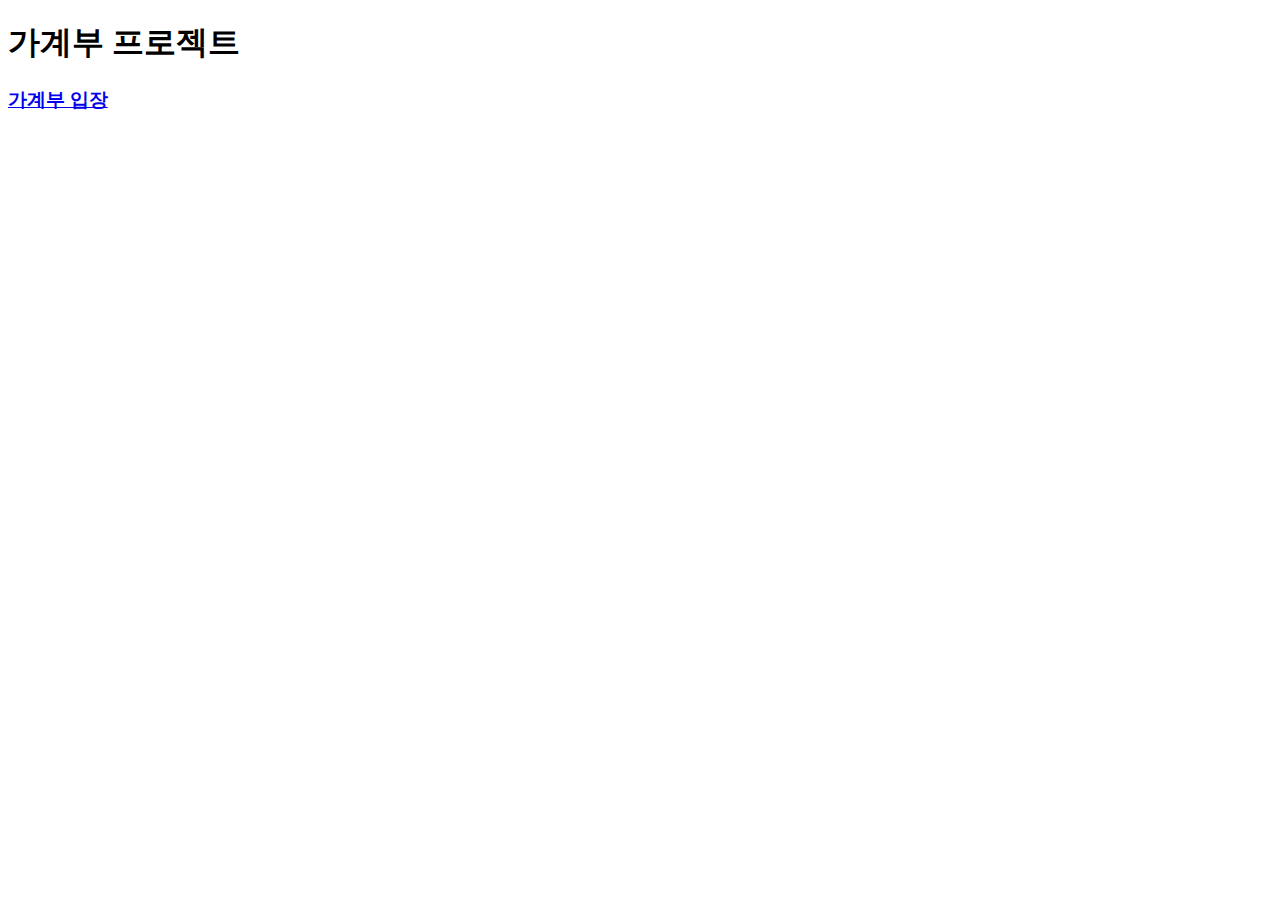
<file: src/main/resources/static/index.html>
<!DOCTYPE html>
<html lang="ko">
<head>
    <meta charset="UTF-8" />
    <meta http-equiv="X-UA-Compatible" content="IE=edge" />
    <meta name="viewport" content="width=device-width, initial-scale=1.0" />
    <title>Account</title>
</head>
<body>
<h1>가계부 프로젝트</h1>
<h3>
    <a href="/home">가계부 입장</a>
</h3>
</body>
</html>
</file>
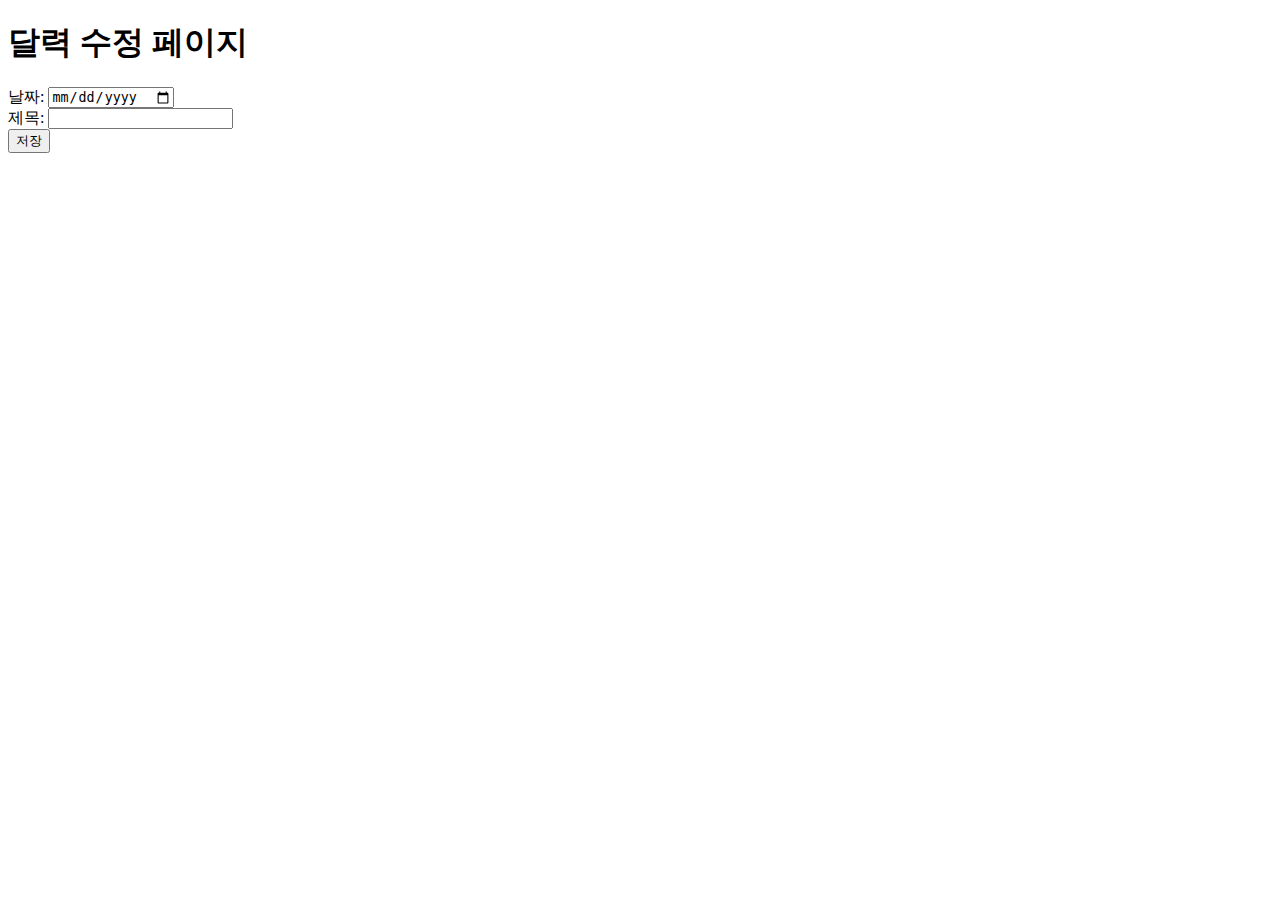
<file: src/main/resources/templates/calendar-update.html>
<!DOCTYPE html>
<html lang="ko" xmlns:th="http://www.w3.org/1999/xhtml">
<head>
    <meta charset="UTF-8" />
    <meta http-equiv="X-UA-Compatible" content="IE=edge" />
    <meta name="viewport" content="width=device-width, initial-scale=1.0" />
    <title>Account</title>
</head>
<body>

<h1> 달력 수정 페이지 </h1>
<form th:action="@{|/calendar/update/${calendar.id}|}" method="post">

    <div>
        <label for="calendar-date">날짜:</label>
        <input type="date" id="calendar-date" name="date" th:placeholder="${calendar.date}" required>
    </div>

    <div>
        <label for="calendar-title">제목:</label>
        <input type="text" id="calendar-title" name="title" th:placeholder="${calendar.title}" required>
    </div>


    <div>
        <button type="submit">저장</button>
    </div>
</form>

</body>
</html>
</file>
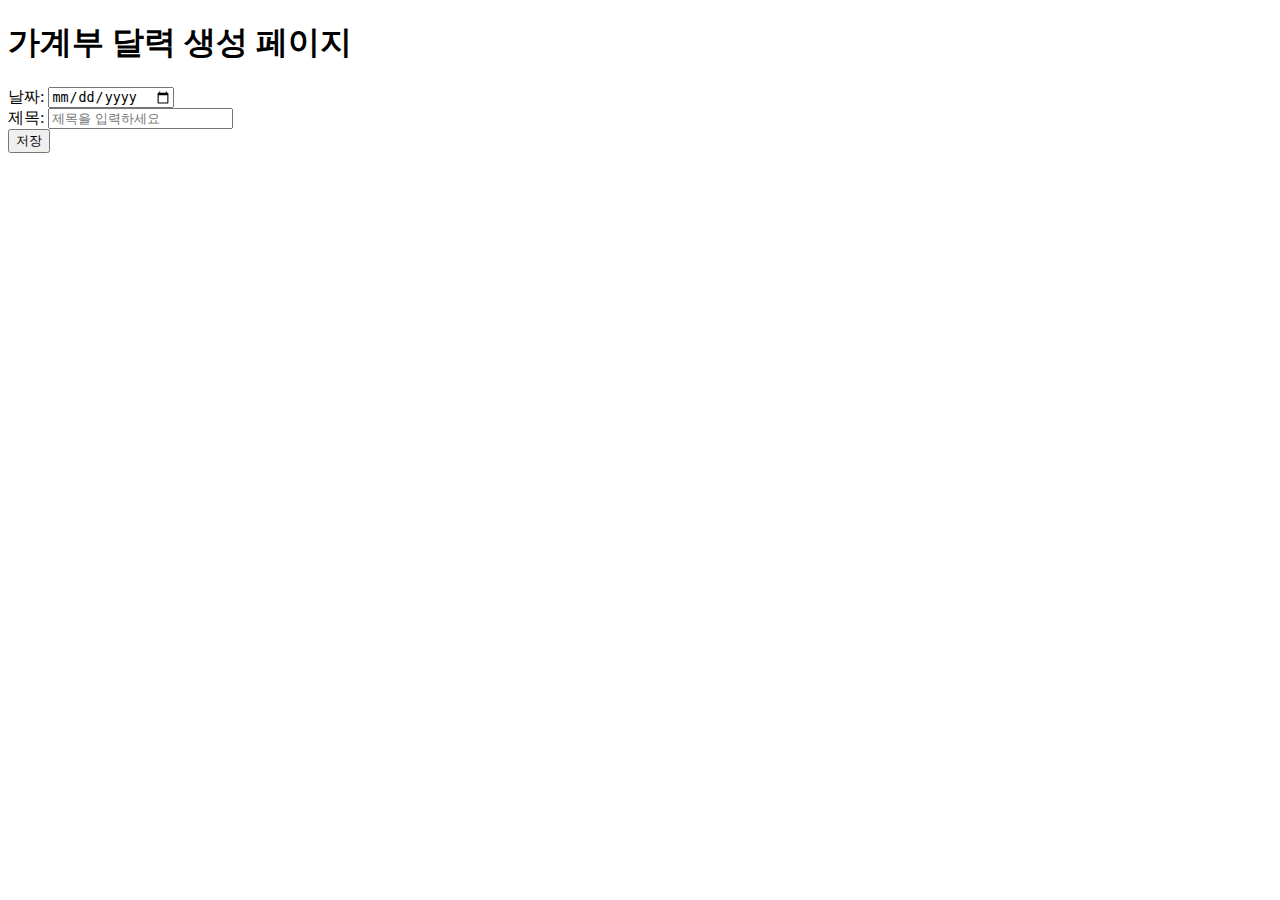
<file: src/main/resources/templates/create.html>
<!DOCTYPE html>
<html lang="ko">
<head>
    <meta charset="UTF-8" />
    <meta http-equiv="X-UA-Compatible" content="IE=edge" />
    <meta name="viewport" content="width=device-width, initial-scale=1.0" />
    <title>Account</title>
</head>
<body>

<h1>가계부 달력 생성 페이지</h1>

<form action="/home" method="post">
    <div>
        <label for="date">날짜:</label>
        <input type="date" id="date" name="date" required>
    </div>

    <div>
        <label for="title">제목:</label>
        <input type="text" id="title" name="title" placeholder="제목을 입력하세요" required>
    </div>

    <div>
        <button type="submit">저장</button>
    </div>
</form>

</body>
</html>
</file>
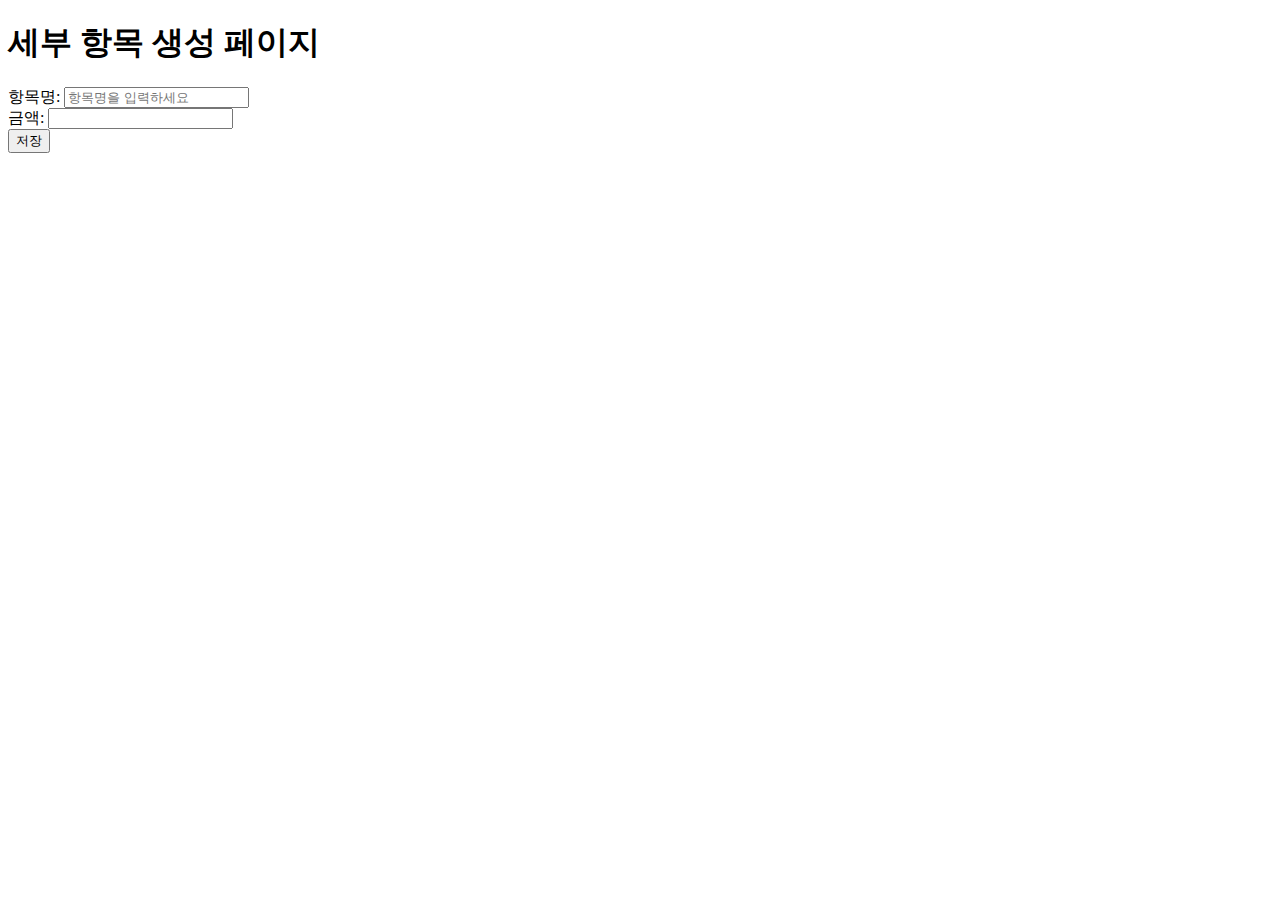
<file: src/main/resources/templates/item-create.html>
<!DOCTYPE html>
<html lang="ko" xmlns:th="http://www.w3.org/1999/xhtml">
<head>
    <meta charset="UTF-8" />
    <meta http-equiv="X-UA-Compatible" content="IE=edge" />
    <meta name="viewport" content="width=device-width, initial-scale=1.0" />
    <title>Account</title>
</head>
<body>

<h1> 세부 항목 생성 페이지</h1>

<form th:action="@{|/calendar/${calendarId}/item|}" method="post">

    <div>
        <label for="item-title">항목명:</label>
        <input type="text" id="item-title" name="itemTitle" placeholder="항목명을 입력하세요" required>
    </div>

    <div>
        <label for="item-amount">금액:</label>
        <input type="number" id="item-amount" name="itemAmount" required>
    </div>


    <div>
        <button type="submit">저장</button>
    </div>
</form>

</body>
</html>
</file>
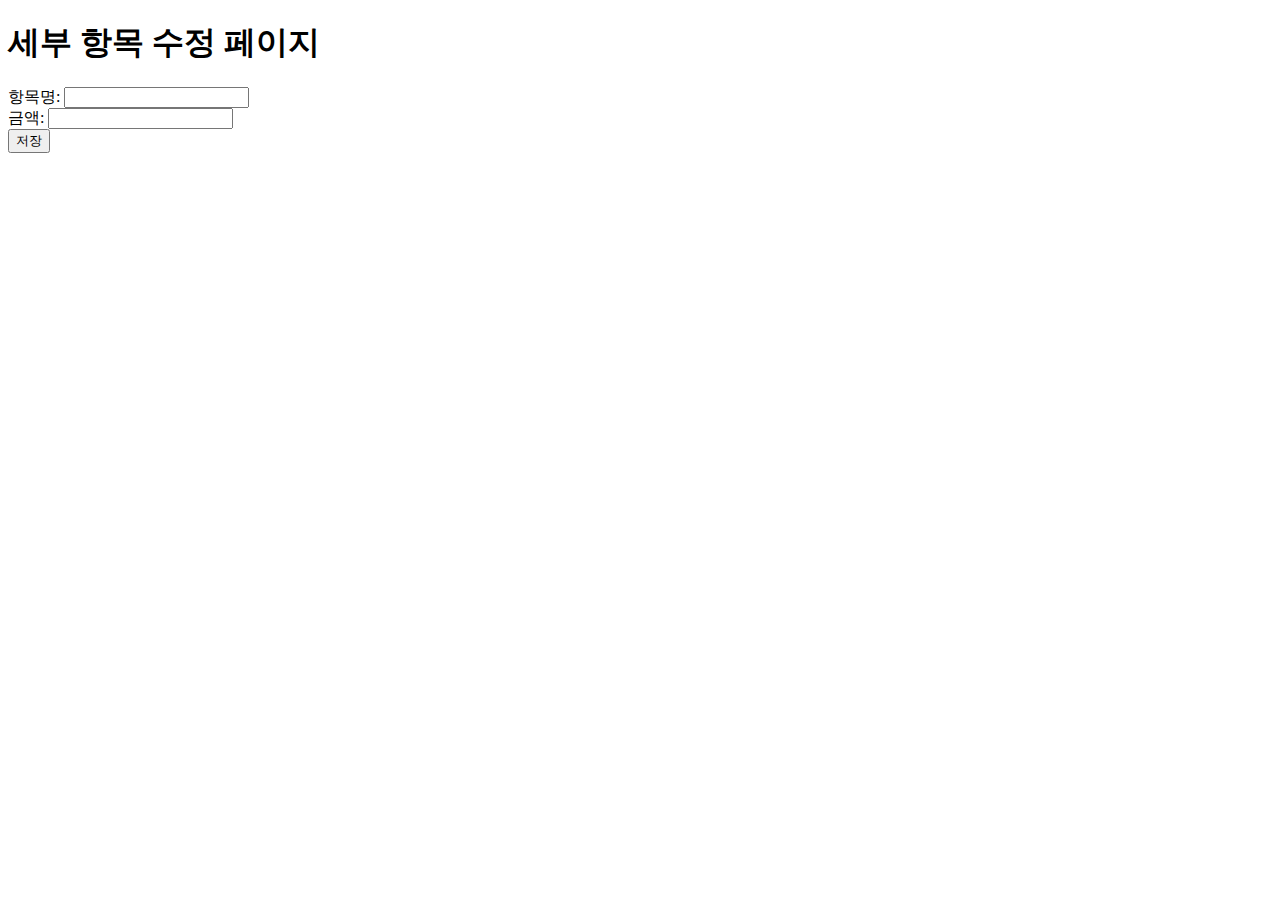
<file: src/main/resources/templates/item-update.html>
<!DOCTYPE html>
<html lang="ko" xmlns:th="http://www.w3.org/1999/xhtml">
<head>
    <meta charset="UTF-8" />
    <meta http-equiv="X-UA-Compatible" content="IE=edge" />
    <meta name="viewport" content="width=device-width, initial-scale=1.0" />
    <title>Account</title>
</head>
<body>

<h1> 세부 항목 수정 페이지 </h1>
<form th:action="@{|/calendar/${calendarId}/item/${calendarItemDto.id}/update|}" method="post">

    <div>
        <label for="item-title">항목명:</label>
        <input type="text" id="item-title" name="itemTitle" th:placeholder="${calendarItemDto.itemTitle}" required>
    </div>

    <div>
        <label for="item-amount">금액:</label>
        <input type="number" id="item-amount" name="itemAmount" th:placeholder="${calendarItemDto.itemAmount}" required>
    </div>


    <div>
        <button type="submit">저장</button>
    </div>
</form>

</body>
</html>
</file>
